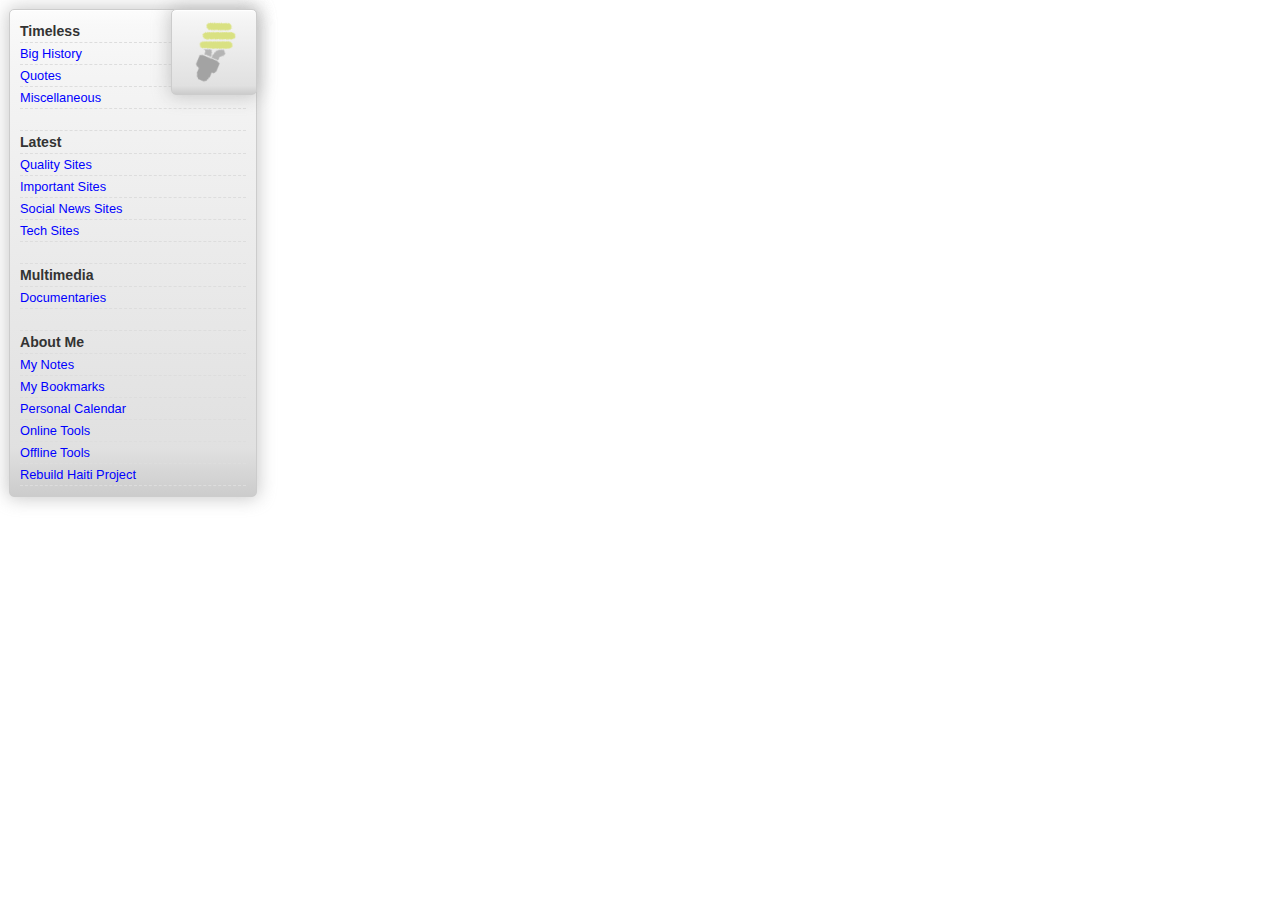
<file: index.html>
<html>
    <head>
        <title>E-light: Be E-lightened</title>
        <link rel="icon" type="image/gif" href="icon.png">
        
        <link rel="stylesheet" type="text/css" href="style.css" />
        
        <script type="text/javascript" src="https://www.google.com/jsapi"></script>
        <script type="text/javascript">
          google.load("jquery", "1.4.2");
          google.load("jqueryui", "1.7.2");
        </script>
        
        <script src="http://widgets.twimg.com/j/2/widget.js"></script>
        <script type="text/javascript" src="scripts.js"></script>
        <style>
            ul li {border: 1px dashed #dddddd;border-width: 0 0 1px 0;padding: 3px 0;}
            ul#quotes q {font-style:italic;}
        </style>
    </head>
    
    <body>
        <table border="0" cellpadding="0" cellspacing="0" width="100%">
            <tr id="header">
                <td id="logo">
                    
                </td>
            </tr>
            <tr>
                <td id="left">
                    <img src="logo.png" title="e-Light" width="64" class="box" style="float:right"/>
                    <ul class="box">
                        <li><h2>Timeless</h2></li>
                        <li><a href="http://www.youtube.com/watch?v=yqc9zX04DXs">Big History</a></li>
                        <li><a href="#quotes" toggle="quotes">Quotes</a></li>
                        <li><a href="#miscellaneous" toggle="miscellaneous">Miscellaneous</a></li>
                        <li>&nbsp;</li>
                        <li><h2>Latest</h2></li>
                        <li><a href="#quality" toggle="quality">Quality Sites</a></li>
                        <li><a href="#important" toggle="important">Important Sites</a></li>
                        <li><a href="#socialnews" toggle="socialnews">Social News Sites</a></li>
                        <li><a href="#techsites" toggle="techsites">Tech Sites</a></li>
                        <li>&nbsp;</li>
                        <li><h2>Multimedia</h2></li>
                        <li><a href="#documentary" toggle="documentary">Documentaries</a></li>
                        <li>&nbsp;</li>
                        <li><h2>About Me</h2></li>
                        <li><a href="#notes" toggle="notes">My Notes</a></li>
                        <li><a href="#bookmarks" toggle="bookmarks">My Bookmarks</a></li>
                        <li><a href="#calendar" toggle="calendar">Personal Calendar</a></li>
                        <li><a href="#onlinetools" toggle="onlinetools">Online Tools</a></li>
                        <li><a href="#offlinetools" toggle="offlinetools">Offline Tools</a></li>
                        <li><a href="http://www.rebuildhaitiproject.info">Rebuild Haiti Project</a></li>
                    </ul>
                </td>
                <td id="main">
                
                    <div id="include" class="column"></div>
                    <ul id="bookmarks" class="column">
                        <li><h2>My Bookmarks</h2></li>
                        <li>&nbsp;</li>
                        <li><a href="http://code.google.com/edu/courses.html">Google Code University</a></li>
                        <li><a href="http://code.google.com/apis/ajax/playground/">Google Code Playground</a></li>
                        <li><a href="http://www.nodebeginner.org/">Node.js beginner tutorial</a></li>
                    </ul>
                    
                    <ul id="notes" class="column">
                        <li><h2>My Notes</h2></li>
                        <li>&nbsp;</li>
                        <li><a href="#notes/template.html" toggle="include">Note Template</a></li>
                    </ul>
                    
                    <ul id="quotes" class="column">
                        <li><h2>Favorite Quotes</h2></li>
                        <li>&nbsp;</li>
                        <li><q>Align with the favorable > avoid the unfavorable > accept the unavoidable > change the unacceptable > accept the unchangeable</q> - Erik Toussaint</li>
                        <li><q>Wisdom (Map) > Mission (Compass) > Goals (Cities) > Strategies (Paths) > Tactics (Modes of Transportation) > Tasks (Move)</q> - Erik Toussaint</li>
                        <li><q>Our scientific power has outrun our spiritual power. We have guided missiles and misguided men</q> - Martin Luther King Jr.</li>
                        <li><q>Happiness is when what you think, what you say, and what you do are in harmony</q> - Mahatma Gandhi</li>
                        <li><q>In matters of style, swim with the current; In matters of principle, stand like a rock</q> - Thomas Jefferson</li>
                        <li><q>The trouble with the world is that the stupid are cocksure and the intelligent are full of doubt</q> - Bertrand Russel</li>
                        <li><q>Though no one can go back and make a brand new start, anyone can start from now and make a brand new ending</q> - Anonymous</li>
                        <li><q>Faith is taking the first step, even when you don't see the whole staircase</q> - Martin Luther King Jr.</li>
                        <li><q>Great minds discuss ideas. Average minds discuss events. Small minds discuss people</q> - Eleanor Roosevelt</li>
                        <li><q>If it is peace you want, seek to change yourself, not other people. It is easier to protect your feet with slippers than to carpet the whole of the earth</q> - Anthony De Mello</li>
                        <li><q>Luck is where preparation meets opportunity</q> - Seneca </li>
                    </ul><!-- Quotes -->
                    
                    <ul id="quality" class="column">
                        <li><h2>Quality Sites</h2></li>
                        <li>&nbsp;</li>
                        <li><a href="http://www.ted.com">TED Talks</a></li>
                        <li><a href="http://fora.tv/">FORA.tv</a></li>
                        <li><a href="http://bigthink.com/">Big Think</a></li>
                        <li><a href="http://edge.org/conversations">Edge</a></li>
                        <li><a href="http://www.gelconference.com/videos/">Gel Conference</a></li>
                        <li><a href="http://academicearth.org/">Academic Earth</a></li>
                        <li><a href="http://igniteshow.com/">Ignite</a></li>
                        <li><a href="http://videolectures.net/">Video Lectures</a></li>
                        <li><a href="http://www.dolectures.com/">Do Lectures</a></li>
                        <li><a href="https://www.youtube.com/atgoogletalks">At Google Talks</a></li>
                    </ul><!-- Quality Sites -->
                    
                    <ul id="important" class="column">
                        <li><h2>Important Sites</h2></li>
                        <li>&nbsp;</li>
                        <li><a href="http://www.khanacademy.org/#browse">Khan Academy</a></li>
                        <li><a href="http://www.bighistoryproject.com/">Big History Project</a></li>
                        <li><a href="http://public.resource.org/">Public.Resource.Org</a></li>
                    </ul><!-- Important Sites -->
                    
                    <ul id="techsites" class="column">
                        <li><h2>Technology Sites</h2></li>
                        <li>&nbsp;</li>
                        <li><a href="http://www.arstechnica.com/">Arstechnica</a></li>
                        <li><a href="http://www.boingboing.net/">Boingboing</a></li>
                        <li><a href="http://www.cio.com/">CIO magazine</a></li>
                        <li><a href="http://www.cnet.com/">CNET</a></li>
                        <li><a href="http://www.engadget.com/">Engadget</a></li>
                        <li><a href="http://www.gizmodo.com/">Gizmodo</a></li>
                        <li><a href="http://www.mashable.com/">Mashable</a></li>
                        <li><a href="http://www.pcmag.com/">PC Magazine</a></li>
                        <li><a href="http://www.pcworld.com/">PC World</a></li>
                        <li><a href="http://www.physorg.com/">Physorg</a></li>
                        <li><a href="http://www.techcrunch.com/">Techcrunch</a></li>
                        <li><a href="http://www.wired.com/">Wired</a></li>
                    </ul><!-- Tech Sites -->
                    
                    <ul id="socialnews" class="column">
                        <li><h2>Social News Sites</h2></li>
                        <li>&nbsp;</li>
                        <li><a href="http://www.reddit.com/top/">Reddit</a>
                            <ul>
                                <li><a href="http://www.reddit.com/r/politics/hot/">&nbsp;&nbsp;/politics</a></li>
                                <li><a href="http://www.reddit.com/r/funny/hot/">&nbsp;&nbsp;/funny</a></li>
                                <li><a href="http://www.reddit.com/r/videos/hot/">&nbsp;&nbsp;/videos</a></li>
                                <li><a href="http://www.reddit.com/r/todayilearned/hot/">&nbsp;&nbsp;/todayilearned</a></li>
                                <li><a href="http://www.reddit.com/r/science/hot/">&nbsp;&nbsp;/science</a></li>
                                <li><a href="http://www.reddit.com/r/technology/hot/">&nbsp;&nbsp;/technology</a></li>
                                <li><a href="http://www.reddit.com/r/pics/hot/">&nbsp;&nbsp;/pics</a></li>
                                <li><a href="http://www.reddit.com/r/gif/hot/">&nbsp;&nbsp;/gif</a></li>
                                <li><a href="http://www.reddit.com/r/haiti/hot/">&nbsp;&nbsp;/haiti</a></li>
                                <li><a href="http://www.reddit.com/r/programming/hot/">&nbsp;&nbsp;/programming</a></li>
                            </ul>
                        </li>
                        <li><a href="http://news.ycombinator.com">Hacker News</a></li>
                        <li><a href="http://www.slashdot.com">Slash Dot</a></li>
                    </ul><!-- Important Sites -->
                    
                    <ul id="onlinetools" class="column">
                        <li><h2>Online Tools</h2></li>
                        <li>&nbsp;</li>
                        <li><h2>Software</h2></li>
                        <li><a href="http://www.ubuntu.com/">Ubuntu</a> - Linux Operating System</li>
                        <li><a href="http://www.google.com/chrome">Chrome</a> - Web Browser</li>
                        <li>&nbsp;</li>
                        <li><h2>Development Tools</h2></li>
                        <li><a href="https://github.com/">Github</a> - Web Based Software Development Hosting Service</li>
                        <li><a href="http://cloud9ide.com/">Cloud 9 IDE</a> - Web Based Integrated Development Environment</li>
                        <li>&nbsp;</li>
                        <li><h2>Development Languages</h2></li>
                        <li><a href="http://en.wikipedia.org/wiki/Html">HTML</a> - Web Page Markup Language</li>
                        <li><a href="http://en.wikipedia.org/wiki/Cascading_Style_Sheets">CSS</a> - Cascading Style Sheet</li>
                        <li><a href="http://en.wikipedia.org/wiki/JavaScript">Javascript</a> - Scripting Language</li>
                        <li><a href="http://jquery.com/">jQuery</a> - Javascript Library</li>
                        <li>&nbsp;</li>
                        <li><h2>Other Tools</h2></li>
                        <li><a href="https://join.me/">Join.me</a> - Web Based Remote Desktop Sharing</li>
                        <li><a href="https://mail.google.com/mail/">GMail</a> - Web Based Email Client</li>
                        <li><a href="https://docs.google.com/">Google Docs</a> - Web Based Office Suite</li>
                        <li><a href="https://www.mint.com/">Mint.com</a> - Online Personal Finance Software</li>
                        <li><a href="http://www.pandora.com/">Pandora</a> - Internet Radio</li>
                        <li><a href="http://grooveshark.com/">Grooveshark</a> - Online Music Service</li>
                        <li><a href="http://netflix.com/">Netflix</a> - Online Movie Service</li>
                    </ul><!-- Online Tools -->
                    
                    <ul id="offlinetools" class="column">
                        <li><h2>Offline Tools</h2></li>
                        <li>&nbsp;</li>
                        <li>Comfortable Bed - 1/3 of your life spent in one</li>
                        <li><a href="http://www.amazon.com/gp/product/B000JFNPJE/ref=ox_sc_act_title_1?ie=UTF8&m=ATVPDKIKX0DER">Shower Head Valve</a> - Save money, no effort</li>
                        <li>Comfortable Shoes - 2/3 of your life spent in one</li>
                        <li>Smart Phone + Google Maps + Online Radio + Jokes - Commute laughing without being lost</li>
                        <li>Quality work environment - 1/3 of your life spent in one</li>
                        <li>Universal Programmable Remote - 1 button powers TV, Cable and sets up channel and input</li>
                    </ul><!-- Offline Tools -->
                    
                    <ul id="documentary" class="column">
                        <li><h2><a href="http://topdocumentaryfilms.com/watch-online/">Documentaries</a></h2></li>
                        <li>&nbsp;</li>
                        <li><a href="http://www.youtube.com/watch?v=yqc9zX04DXs">Big History</a></li>
                        <li>Science
                            <ul>
                                <li>The Story of Science: Power, Proof, Passion - Michael Mosley
                                    <ul>
                                        <li>What is out there?
                                            <ul>
                                                <li><a href="http://www.youtube.com/watch?v=o8_ik7lDWRo">Part 1/6</a></li>
                                                <li><a href="http://www.youtube.com/watch?v=bzA1yg6APmk">Part 2/6</a></li>
                                                <li><a href="http://www.youtube.com/watch?v=5Xz8_Ek7ml8">Part 3/6</a></li>
                                                <li><a href="http://www.youtube.com/watch?v=_1soLSlNtqg">Part 4/6</a></li>
                                                <li><a href="http://www.youtube.com/watch?v=N-wuUXpBDD0">Part 5/6</a></li>
                                                <li><a href="http://www.youtube.com/watch?v=dj1HXcO-xyI">Part 6/6</a></li>
                                            </ul>
                                        </li>
                                        <li>What is the world made of?
                                            <ul>
                                                <li><a href="http://www.youtube.com/watch?v=qOA067ZZpkk">Part 1/6</a></li>
                                                <li><a href="http://www.youtube.com/watch?v=_F2YAtpTw-o">Part 2/6</a></li>
                                                <li><a href="http://www.youtube.com/watch?v=WvvV4PLjbdo">Part 3/6</a></li>
                                                <li><a href="http://www.youtube.com/watch?v=RVOcHRWXst0">Part 4/6</a></li>
                                                <li><a href="http://www.youtube.com/watch?v=ZhOyCOSfUt0">Part 5/6</a></li>
                                                <li><a href="http://www.youtube.com/watch?v=_JrpaBDDKLw">Part 6/6</a></li>
                                            </ul>
                                        </li>
                                        <li>How did we get here?
                                            <ul>
                                                <li><a href="http://www.youtube.com/watch?v=UBSfBA4OSYM">Part 1/6</a></li>
                                                <li><a href="http://www.youtube.com/watch?v=JTtX2b_qI5k">Part 2/6</a></li>
                                                <li>Part 3/6</li>
                                                <li><a href="http://www.youtube.com/watch?v=truXJHSNIpY">Part 4/6</a></li>
                                                <li>Part 5/6</li>
                                                <li>Part 6/6</li>
                                            </ul>
                                        </li>
                                        <li>Can we have unlimited power?
                                            <ul>
                                                <li><a href="http://www.youtube.com/watch?v=5k8gW1tBjOg">Part 1/6</a></li>
                                                <li><a href="http://www.youtube.com/watch?v=4tQR14CfoNY">Part 2/6</a></li>
                                                <li><a href="http://www.youtube.com/watch?v=AVgMAwiG34E">Part 3/6</a></li>
                                                <li>Part 4/6</li>
                                                <li><a href="http://www.youtube.com/watch?v=ss1adMq67Ko">Part 5/6</a></li>
                                                <li><a href="http://www.youtube.com/watch?v=WZ26S7C-WCw">Part 6/6</a></li>
                                            </ul>
                                        </li>
                                        <li>What is the secret of life?
                                            <ul>
                                                <li>Part 1/6</li>
                                                <li>Part 2/6</li>
                                                <li>Part 3/6</li>
                                                <li><a href="http://www.youtube.com/watch?v=-ETyZ9_5VC8">Part 4/6</a></li>
                                                <li><a href="http://www.youtube.com/watch?v=nhNzlhL9xj4">Part 5/6</a></li>
                                                <li><a href="http://www.youtube.com/watch?v=7ZaTwTJ1MH0">Part 6/6</a></li>
                                            </ul>
                                        </li>
                                        <li>Who are we?
                                            <ul>
                                                <li><a href="http://www.youtube.com/watch?v=SBUzj-mguVE">Part 1/6</a></li>
                                                <li><a href="http://www.youtube.com/watch?v=WPnWmf3X3js">Part 2/6</a></li>
                                                <li><a href="http://www.youtube.com/watch?v=tqtuak7_j90">Part 3/6</a></li>
                                                <li><a href="http://www.youtube.com/watch?v=feMHWPvXEVk">Part 4/6</a></li>
                                                <li><a href="http://www.youtube.com/watch?v=WMXyRCj9Pcc">Part 5/6</a></li>
                                                <li><a href="http://www.youtube.com/watch?v=dnO47VZWLLE">Part 6/6</a></li>
                                            </ul>
                                        </li>
                                    </ul>
                                </li>   
                            </ul>
                        </li>
                        <li>Pre Big Bang?
                            <ul>
                                <li><a href="http://www.youtube.com/watch?v=D3ZYewVlmS8&feature=player_embedded">What happened before the beginning</a></li>
                            </ul>
                        </li>
                        <li>Big Bang
                            <ul>
                                <li><a href="http://www.youtube.com/watch?v=HpFbUI7T6Yk&feature=player_embedded">The Baby Universe - The Cassiopeia Project</a></li>
                                <li><a href="http://www.youtube.com/watch?v=XrHMH94Mrk0">The Present Universe - The Cassiopeia Project</a></li>
                                <li>Cosmos Series - Carl Sagan
                                    <ul>
                                        <li><a href="http://www.youtube.com/watch?v=5lHlCa1M3c0">The Shores of the Cosmic Ocean</a></li>
                                        <li><a href="http://www.youtube.com/watch?v=Z84flQ1B7to">One Voice in the Cosmic Fugue</a></li>
                                        <li><a href="http://www.youtube.com/watch?v=JQ9mzxGf_dk">The Harmony of the Worlds</a></li>
                                        <li><a href="http://www.youtube.com/watch?v=8yT-h7RhRa0">Heaven and Hell</a></li>
                                        <li><a href="http://www.youtube.com/watch?v=bqFe-YksnuU">Blues for a Red Planet</a></li>
                                        <li><a href="http://www.youtube.com/watch?v=EbljFJERflA">Travellers' Tales</a></li>
                                        <li><a href="http://www.youtube.com/watch?v=_E2jjTgAz5k">The Backbone of Night</a></li>
                                        <li><a href="http://www.youtube.com/watch?v=p4HGaTovMMc">Travels in Time and Space</a></li>
                                        <li><a href="http://www.youtube.com/watch?v=pcQIyRpxils">The Lives of the Stars</a></li>
                                        <li><a href="http://www.youtube.com/watch?v=A37xDlhQCbw">The Edge of Forever</a></li>
                                        <li><a href="http://www.youtube.com/watch?v=PAfbz6AvdK4">The Persistence of Memory</a></li>
                                        <li><a href="http://www.youtube.com/watch?v=Rk-rxFTATUo">Encyclopedia Galactica</a></li>
                                        <li><a href="http://www.youtube.com/watch?v=5XA1atQAGJE">Who Speaks for Earth</a></li>
                                    </ul>
                                </li>
                            </ul>
                        </li>
                        <li>Origin & Evolution of Life
                            <ul>
                                <li><a href="http://www.youtube.com/watch?v=XrHMH94Mrk0">Origin and Evolution of Life - The Cassiopeia Project</a></li>
                                <li>DNA - PBS
                                    <ul>
                                        <li><a href="http://www.youtube.com/watch?v=gj9DS4EKvRY&list=PL98D709FD6F528816">The Secret of Life</a></li>
                                        <li><a href="http://www.youtube.com/watch?v=nS1eyfR3Dgc&feature=BFa&list=PL98D709FD6F528816&index=2">Playing God</a></li>
                                        <li><a href="http://www.youtube.com/watch?v=bt_ZsE_LCvU&feature=BFa&list=PL98D709FD6F528816&index=3">The Human Race</a></li>
                                        <li><a href="http://www.youtube.com/watch?v=DlcgR-xGlt0&feature=BFa&list=PL98D709FD6F528816&index=4">Curing Cancer</a></li>
                                        <li><a href="http://www.youtube.com/watch?v=AtsmiP5Tfk4&feature=BFa&list=PL98D709FD6F528816&index=5">Pandora's Box</a></li>
                                    </ul>
                                </li>
                                <li>The Genius of Charles Darwin - Richard Dawkins
                                    <ul>
                                        <li><a href="http://www.youtube.com/watch?v=ptV9sNezEvk&feature=player_embedded">Life, Darwin and Everything</a></li>
                                        <li><a href="http://www.youtube.com/watch?v=shkWhBVfe3o&feature=player_embedded">The Fifth Ape</a></li>
                                        <li><a href="http://www.youtube.com/watch?v=cARUZyBJtdY&feature=player_embedded">God Strikes Back</a></li>
                                    </ul>
                                </li>
                            </ul>
                        </li>
                        <li>Humans
                            <ul>
                                <li><a href="http://www.khanacademy.org/video/human-evolution-overview?playlist=Cosmology%20and%20Astronomy">Human Evolution Overview - Khan Academy</a></li>
                                <li><a href="http://www.youtube.com/watch?v=s-nLJI2BZIM">The First Humans - The Cassiopeia Project</a></li>
                                <li><a href="http://www.youtube.com/watch?v=_KjJ234XPC4">Evolution of Modern Humans - The Cassiopeia Project</a></li>
                                <li>The Secret Life of your Body Clock - Horizon
                                    <ul>
                                        <li><a href="http://www.youtube.com/watch?v=H7-JwRS7Rd8&feature=player_embedded">Part 1/4</a></li>
                                        <li><a href="http://www.youtube.com/watch?v=HEG750caeEU&feature=player_embedded">Part 2/4</a></li>
                                        <li><a href="http://www.youtube.com/watch?v=GLKZCtoh2EA&feature=player_embedded">Part 3/4</a></li>
                                        <li><a href="http://www.youtube.com/watch?v=5G5ihC5SFq4&feature=player_embedded">Part 4/4</a></li>
                                    </ul>
                                </li>
                            </ul>
                        </li>
                        <li>Migration
                            <ul>
                                <li><a href="http://www.youtube.com/watch?v=T87GgyCqB4o">Journey Of Man: A Genetic Odyssey - PBS</a></li>
                            </ul>
                        </li>
                        <li>History</li>
                        <li>Technology</li>
                        <li>Future?
                            <ul>
                                <li>The Most Important Video You'll Ever See - Dr. Albert A. Bartlett
                                    <ul>
                                        <li><a href="http://www.youtube.com/watch?v=F-QA2rkpBSY">Part 1/8</a></li>
                                        <li><a href="http://www.youtube.com/watch?v=Pb3JI8F9LQQ">Part 2/8</a></li>
                                        <li><a href="http://www.youtube.com/watch?v=CFyOw9IgtjY">Part 3/8</a></li>
                                        <li><a href="http://www.youtube.com/watch?v=yQd-VGYX3-E">Part 4/8</a></li>
                                        <li><a href="http://www.youtube.com/watch?v=qHuwgxrTKPo">Part 5/8</a></li>
                                        <li><a href="http://www.youtube.com/watch?v=-3y7UlHdhAU">Part 6/8</a></li>
                                        <li><a href="http://www.youtube.com/watch?v=RyseLQVpJEI">Part 7/8</a></li>
                                        <li><a href="http://www.youtube.com/watch?v=VoiiVnQadwE">Part 8/8</a></li>
                                    </ul>
                                </li>
                                <li><a href="http://video.google.com/videoplay?docid=8847562857479496579&hl=en#">An Inconvenient Truth - Al Gore</a></li>
                            </ul>
                        </li>
                        <li>Other
                            <ul>
                                <li>Connections - James Burke
                                    <ul>
                                        <li><a href="http://www.youtube.com/view_play_list?p=79184D14F872B80D">The Trigger Effect</a>
                                            <ul>
                                                <li><a href="http://www.youtube.com/watch?v=OcSxL8GUn-g&p=79184D14F872B80D">Part 1/5</a></li>
                                                <li><a href="http://www.youtube.com/watch?v=xVn1EH-1Avg&p=79184D14F872B80D">Part 2/5</a></li>
                                                <li><a href="http://www.youtube.com/watch?v=x6H-w9Rm46o&p=79184D14F872B80D">Part 3/5</a></li>
                                                <li><a href="http://www.youtube.com/watch?v=S0Q5AUJT_zk&p=79184D14F872B80D">Part 4/5</a></li>
                                                <li><a href="http://www.youtube.com/watch?v=hHxd8pySXgM&p=79184D14F872B80D">Part 5/5</a></li>
                                            </ul>
                                        </li>
                                        <li><a href="http://www.youtube.com/view_play_list?p=D8B65A38DC22D432">Death in the Morning</a>
                                            <ul>
                                                <li><a href="http://www.youtube.com/watch?v=1hukkfbevWM&p=D8B65A38DC22D432">Part 1/5</a></li>
                                                <li><a href="http://www.youtube.com/watch?v=z6Kh315YMo8&p=D8B65A38DC22D432">Part 2/5</a></li>
                                                <li><a href="http://www.youtube.com/watch?v=wEqOnEOUlqs&p=D8B65A38DC22D432">Part 3/5</a></li>
                                                <li><a href="http://www.youtube.com/watch?v=qHdXyDNieJ4&p=D8B65A38DC22D432">Part 4/5</a></li>
                                                <li><a href="http://www.youtube.com/watch?v=oQ5xYJU4k1g&p=D8B65A38DC22D432">Part 5/5</a></li>
                                            </ul>
                                        </li>
                                        <li><a href="http://www.youtube.com/view_play_list?p=A510D7DE860B2944">Distant Voices</a>
                                            <ul>
                                                <li><a href="http://www.youtube.com/watch?v=1NDvpZErg-Q&p=A510D7DE860B2944">Part 1/5</a></li>
                                                <li><a href="http://www.youtube.com/watch?v=TqnOo-KIh5Q&p=A510D7DE860B2944">Part 2/5</a></li>
                                                <li><a href="http://www.youtube.com/watch?v=Ztr7TOWKzXs&p=A510D7DE860B2944">Part 3/5</a></li>
                                                <li><a href="http://www.youtube.com/watch?v=mO2hpHn891U&p=A510D7DE860B2944">Part 4/5</a></li>
                                                <li><a href="http://www.youtube.com/watch?v=cZvb5i6lBmo&p=A510D7DE860B2944">Part 5/5</a></li>
                                            </ul>
                                        </li>
                                        <li><a href="http://www.youtube.com/view_play_list?p=0C43386079D8B683">Faith in Numbers</a>
                                            <ul>
                                                <li><a href="http://www.youtube.com/watch?v=ORY-mXXgJg4&p=0C43386079D8B683">Part 1/5</a></li>
                                                <li><a href="http://www.youtube.com/watch?v=_LAZ0Kgrl_Q&p=0C43386079D8B683">Part 2/5</a></li>
                                                <li><a href="http://www.youtube.com/watch?v=XAo4nwfLlxw&p=0C43386079D8B683">Part 3/5</a></li>
                                                <li><a href="http://www.youtube.com/watch?v=sunv0Q38wS8&p=0C43386079D8B683">Part 4/5</a></li>
                                                <li><a href="http://www.youtube.com/watch?v=ZeivC9n6ewc&p=0C43386079D8B683">Part 5/5</a></li>
                                            </ul>
                                        </li>
                                        <li><a href="http://www.youtube.com/view_play_list?p=777ACC303F62C744">Wheel of Fortune</a>
                                            <ul>
                                                <li><a href="http://www.youtube.com/watch?v=zW_v-_uC6Ow&p=777ACC303F62C744">Part 1/5</a></li>
                                                <li><a href="http://www.youtube.com/watch?v=xledlTXi1IM&p=777ACC303F62C744">Part 2/5</a></li>
                                                <li><a href="http://www.youtube.com/watch?v=JIKj9-hle6s&p=777ACC303F62C744">Part 3/5</a></li>
                                                <li><a href="http://www.youtube.com/watch?v=2UGWnjtw5q8&p=777ACC303F62C744">Part 4/5</a></li>
                                                <li><a href="http://www.youtube.com/watch?v=ubY5HrChTFI&p=777ACC303F62C744">Part 5/5</a></li>
                                            </ul>
                                        </li>
                                        <li><a href="http://www.youtube.com/view_play_list?p=35451D08833B5A3D">Thunder in the Skies</a>
                                            <ul>
                                                <li><a href="http://www.youtube.com/watch?v=aVfndEgqM9c&p=35451D08833B5A3D">Part 1/5</a></li>
                                                <li><a href="http://www.youtube.com/watch?v=GerLI8ld8EU&p=35451D08833B5A3D">Part 2/5</a></li>
                                                <li><a href="http://www.youtube.com/watch?v=aXAMOpXXPl4&p=35451D08833B5A3D">Part 3/5</a></li>
                                                <li><a href="http://www.youtube.com/watch?v=srooanb0z3c&p=35451D08833B5A3D">Part 4/5</a></li>
                                                <li><a href="http://www.youtube.com/watch?v=c5IyF7aO2dU&p=35451D08833B5A3D">Part 5/5</a></li>
                                            </ul>
                                        </li>
                                        <li><a href="http://www.youtube.com/view_play_list?p=06C1E02505897BA3">The Long Chain</a>
                                            <ul>
                                                <li><a href="http://www.youtube.com/watch?v=Ib4io-gaRso&p=06C1E02505897BA3">Part 1/5</a></li>
                                                <li><a href="http://www.youtube.com/watch?v=c2BsMOFHtGg&p=06C1E02505897BA3">Part 2/5</a></li>
                                                <li><a href="http://www.youtube.com/watch?v=ZbzgzX0-uso&p=06C1E02505897BA3">Part 3/5</a></li>
                                                <li><a href="http://www.youtube.com/watch?v=DdNzCwWhNa4&p=06C1E02505897BA3">Part 4/5</a></li>
                                                <li><a href="http://www.youtube.com/watch?v=3bgwBkdUzrE&p=06C1E02505897BA3">Part 5/5</a></li>
                                            </ul>
                                        </li>
                                        <li><a href="http://www.youtube.com/view_play_list?p=3D0EBFF8602E157D">Eat, Drink Be Merry</a>
                                            <ul>
                                                <li><a href="http://www.youtube.com/watch?v=y-bz7nYGxgo&p=3D0EBFF8602E157D">Part 1/5</a></li>
                                                <li><a href="http://www.youtube.com/watch?v=xa588EDwwiE&p=3D0EBFF8602E157D">Part 2/5</a></li>
                                                <li><a href="http://www.youtube.com/watch?v=oiaQdoC92Ls&p=3D0EBFF8602E157D">Part 3/5</a></li>
                                                <li><a href="http://www.youtube.com/watch?v=qRr2FltLwYI&p=3D0EBFF8602E157D">Part 4/5</a></li>
                                                <li><a href="http://www.youtube.com/watch?v=zxkaD02iO1g&p=3D0EBFF8602E157D">Part 5/5</a></li>
                                            </ul>
                                        </li>
                                        <li><a href="http://www.youtube.com/view_play_list?p=872DAB46EF7ED389">Countdown</a>
                                            <ul>
                                                <li><a href="http://www.youtube.com/watch?v=hP6EjmUgt7Y&p=872DAB46EF7ED389">Part 1/5</a></li>
                                                <li><a href="http://www.youtube.com/watch?v=jegFEixfe50&p=872DAB46EF7ED389">Part 2/5</a></li>
                                                <li><a href="http://www.youtube.com/watch?v=qNvDyVRXS1Y&p=872DAB46EF7ED389">Part 3/5</a></li>
                                                <li><a href="http://www.youtube.com/watch?v=40r2Awl_NmU&p=872DAB46EF7ED389">Part 4/5</a></li>
                                                <li><a href="http://www.youtube.com/watch?v=LANnnwG4Y2Q&p=872DAB46EF7ED389">Part 5/5</a></li>
                                            </ul>
                                        </li>
                                        <li><a href="http://www.youtube.com/view_play_list?p=F6A3B566EDDF57F7">Yesterday, Tomorrow and You</a>
                                            <ul>
                                                <li><a href="http://www.youtube.com/watch?v=a7DYYg4SL-g&p=F6A3B566EDDF57F7">Part 1/5</a></li>
                                                <li><a href="http://www.youtube.com/watch?v=GjaenFkJcMY&p=F6A3B566EDDF57F7">Part 2/5</a></li>
                                                <li><a href="http://www.youtube.com/watch?v=djQ7OTrm5ug&p=F6A3B566EDDF57F7">Part 3/5</a></li>
                                                <li><a href="http://www.youtube.com/watch?v=DzacLqE35dg&p=F6A3B566EDDF57F7">Part 4/5</a></li>
                                                <li><a href="http://www.youtube.com/watch?v=QNGOt1x5G5w&p=F6A3B566EDDF57F7">Part 5/5</a></li>
                                            </ul>
                                        </li>
                                    </ul>
                                </li>
                            </ul>
                        </li>
                        <li>Philosophy
                            <ul>
                                <li><a href="http://www.pbs.org/thebuddha/">The Buddha - PBS</a></li>
                            </ul>
                        </li>
                    </ul><!-- Documentary -->
                    
                    <ul id="miscellaneous" class="column">
                        <li><h2>Miscellaneous</h2></li>
                        <li>&nbsp;</li>
                        <li><a href="#scientists" toggle="scientists">Great Scientists</a>
                            <ul>
                                <li><a href="http://en.wikipedia.org/wiki/Isaac_Newton">Sir Issac Newton</a></li>
                                <li><a href="http://en.wikipedia.org/wiki/Louis_Pasteur">Louis Pasteur</a></li>
                                <li><a href="http://en.wikipedia.org/wiki/Albert_Einstein">Albert Einstein</a></li>
                                <li><a href="http://en.wikipedia.org/wiki/Galileo_Galilei">Galileo</a></li>
                                <li><a href="http://en.wikipedia.org/wiki/Nikola_Tesla">Nikola Tesla</a></li>
                                <li><a href="http://en.wikipedia.org/wiki/Marie_curie">Marie Curie</a></li>
                                <li><a href="http://en.wikipedia.org/wiki/Aristotle">Aristotle</a></li>
                                <li><a href="http://en.wikipedia.org/wiki/Charles_darwin">Charles Darwin</a></li>
                                <li><a href="http://en.wikipedia.org/wiki/Hermann_Emil_Fischer">Emil Fisher</a></li>
                                <li><a href="http://en.wikipedia.org/wiki/Paul_dirac">Paul Dirac</a></li>
                                <li><a href="http://en.wikipedia.org/wiki/Francis_bacon">Francis Bacon</a></li>
                                <li><a href="http://en.wikipedia.org/wiki/Stephen_hawking">Stephen Hawking</a></li>
                                <li><a href="http://en.wikipedia.org/wiki/Leonardo_da_Vinci">Leonardo Da Vinci</a></li>
                                <li><a href="http://en.wikipedia.org/wiki/James_D._Watson">James Watson</a></li>
                                <li><a href="http://en.wikipedia.org/wiki/Michael_Faraday">Michael Faraday</a></li>
                                <li><a href="http://en.wikipedia.org/wiki/Otto_Hahn">Otto Hahn</a></li>
                                <li><a href="http://en.wikipedia.org/wiki/Copernicus">Copernicus</a></li>
                                <li><a href="http://en.wikipedia.org/wiki/Gregor_mendel">Gregor Mendel</a></li>
                                <li><a href="http://en.wikipedia.org/wiki/Mendeleev">Mendeleev</a></li>
                                <li><a href="http://en.wikipedia.org/wiki/Jagadish_Chandra_Bose">Sir Jagadish Chandra Bose</a></li>
                                <li><a href="http://en.wikipedia.org/wiki/Alexander_Fleming">Alexander Fleming</a></li>
                                <li><a href="http://en.wikipedia.org/wiki/Johannes_kepler">Johannes Kepler</a></li>
                                <li><a href="http://en.wikipedia.org/wiki/James_Clerk_Maxwell">James Clerk Maxwell</a></li>
                            </ul>
                        </li>
                        <li><a href="http://scienceblogs.com/startswithabang/2011/04/the_history_of_pretty_much_eve.php">History of Everything</a></li>
                        <li><a href="http://en.wikipedia.org/wiki/History_of_science">History of Science</a></li>
                        <li><a href="http://en.wikipedia.org/wiki/Timeline_of_scientific_discoveries">Scientific Discoveries</a></li>
                    </ul><!-- Miscellaneous -->
                    
                    
                    <ul id="calendar" class="column">
                        <li>
                            <iframe src="https://www.google.com/calendar/b/0/embed?mode=WEEK&amp;height=600&amp;wkst=1&amp;bgcolor=%23FFFFFF&amp;src=entouss%40gmail.com&amp;color=%232952A3&amp;ctz=America%2FNew_York" style=" border-width:0 " width="800" height="600" frameborder="0" scrolling="no"></iframe>
                        </li>
                    </ul><!-- Calendar -->
                    
                    <ul id="resume" class="column">
                        <li><h2>Resume</h2></li>
                        <li>&nbsp;</li>
                        <li>Highschool
                            <ul>
                                <li>2001 French Baccalaureate | Economics & Sociology  | "Mention Bien"</li>
                                <li><a href="portfolio/et%20hs%20diploma.jpg">Highschool Diploma</a> 08.2001</li>
                            </ul>
                        </li>
                        <li>College
                            <ul>
                                <li>2005 Stony Brook University | Information Systems Major, Business Administration Minor | 3.55 GPA - Cum Laude</li>
                                <li><a href="portfolio/et%20sa%20001.jpg">Student Ambassador</a> 05.2004</li>
                                <li><a href="portfolio/et%20sa%20000.jpg">Student Ambassador</a> 05.2005</li>
                                <li><a href="portfolio/et%20ct.pdf">Transcript</a></li>
                                <li><a href="portfolio/et%20cd.jpg">College diploma</a> 05.2005</li>
                            </ul>
                        </li>
                        <li>Society Memberships
                            <ul>
                                <li><a href="portfolio/et%20nscs%20003.jpg">National Society of Collegiate Scholars</a> 04.2002</li>
                                <li><a href="portfolio/et%20gk%20001.jpg">Golden Key</a> 2003</li>
                                <li><a href="portfolio/et%20upe%20000.jpg">Upsilon Pi Epsilon</a> 05.2005</li>
                            </ul>
                        </li>
                        <li>Professional Career
                            <ul>
                                <li><a href="portfolio/et%20pro%20college%20ref.jpg">Reference letter</a> 02.2003</li>
                                <li><a href="portfolio/et%20pro%20capp.jpg">Internship</a> 06.2004 - 06.2005</li>
                                <li><a href="portfolio/et%20pro%20capp%20evaluation.jpg">Internship evaluation</a> 06.2005</li>
                                <li><a href="portfolio/et%20pro%20scjp%20cert.jpg">Java 5 certification</a> 08.2008</li>
                            </ul>
                        </li>
                        <li>Skills
                            <ul>
                                <li>Programming Languages
                                    <ul>
                                        <li><strong>XHTML</strong></li>
                                        <li><strong>CSS</strong></li>
                                        <li><strong>Javascript</strong></li>
                                        <li><strong>Java</strong></li>
                                        <li><strong>JSP</strong></li>
                                        <li><strong>XML</strong></li>
                                        <li><strong>SQL</strong></li>
                                        <li>XSLT</li>
                                        <li>JSTL</li>
                                        <li>C#</li>
                                        <li>ASP.NET</li>
                                    </ul>
                                </li>
                                <li>Frameworks / Libraries
                                    <ul>
                                        <li><strong>Jquery library</strong></li>
                                        <li><strong>Ajax</strong></li>
                                        <li><strong>MVC</strong></li>
                                        <li>Hibernate framework</li>
                                        <li>Webwork framework</li>
                                    </ul>
                                </li>
                                <li>Operating Systems
                                    <ul>
                                        <li><strong>Debian Linux</strong></li>
                                        <li><strong>Ubuntu Linux</strong></li>
                                        <li><strong>Windows XP</strong></li>
                                        <li>Windows 7</li>
                                        <li>Suse Linux</li>
                                        <li>Mac</li>
                                    </ul>
                                </li>
                                <li>IDE
                                    <ul>
                                        <li><strong>Notepad</strong></li>
                                        <li><strong>Vi</strong></li>
                                        <li><strong>Eclipse IDE</strong></li>
                                        <li><strong>Cloud 9 IDE</strong></li>
                                        <li>Visual Studios IDE</li>
                                    </ul>
                                </li>
                                <li>Version Control
                                    <ul>
                                        <li><strong>SVN</strong></li>
                                        <li>Git</li>
                                        <li>CVS</li>
                                    </ul>
                                </li>
                                <li>Database
                                    <ul>
                                        <li><strong>Oracle</strong></li>
                                        <li>MS SQL Server</li>
                                        <li>MySQL</li>
                                    </ul>
                                </li>
                                <li>Web Services
                                    <ul>
                                        <li>Metro WSDL</li>
                                        <li>EntireX WEB</li>
                                        <li>EntireX RPC</li>
                                        <li>EntireX Jaxb</li>
                                        <li>EntireX Java wrapper</li>
                                    </ul>
                                </li>
                                <li>Software
                                    <ul>
                                        <li><strong>FTP</strong></li>
                                        <li><strong>SSH</strong></li>
                                        <li><strong>MS Excel</strong></li>
                                        <li><strong>MS Word</strong></li>
                                        <li>MS Project</li>
                                        <li>MS Powerpoint</li>
                                        <li>MS Visio</li>
                                        <li>Adobe Photoshop</li>
                                        <li>Adobe Flash</li>
                                        <li>Adobe Dreamweaver</li>
                                    </ul>
                                </li>
                                <li>Languages
                                    <ul>
                                        <li><strong>English</strong></li>
                                        <li><strong>French</strong></li>
                                        <li><strong>Creole</strong></li>
                                        <li>Spanish</li>
                                    </ul>
                                </li>
                            </ul>
                        </li>
                    </ul><!-- Resume -->
                    
                    <ul id="pos" class="column">
                        <li><h2>Point of Sale</h2></li>
                        <li>&nbsp;</li>
                        <li><a href="http://www.pointofsale.com/">Point of Sale News</a></li>
                        <li><a href="http://www.pointofsale.com/POS-VAR/find-a-pos-reseller.html">POS Resellers</a></li>
                        <li><a href="http://www.quora.com/Square-product/Who-are-some-competitors-to-Square">Competitors of Square</a></li>
                        <li><a href="http://news.google.com/news/search?aq=f&pz=1&cf=all&ned=us&hl=en&q=%22point+of+sale%22&btnmeta_news_search=Search+News">Latest News</a></li>
                        <li><a href="http://www.google.com/#q=%22point+of+sale%22&hl=en&authuser=0&prmd=ivns&source=lnt&tbs=ww:1&sa=X&ei=-uUJTpaHM8nL0QH_wKiPAQ&ved=0CFMQpwUoAg&tbo=1&bav=on.2,or.r_gc.r_pw.&fp=308ae7d711fe21ac&biw=1280&bih=886">Wonder Wheel</a></li>
                        <li><a href="http://www.google.com/search?q=%22point+of+sale%22&hl=en&tbo=1&authuser=0&biw=1280&bih=886&tbs=tl:1&prmd=ivns&source=lnt&sa=X&ei=AOYJTs69J8fZ0QGesbF8&ved=0CCgQpwUoBA#q=%22point+of+sale%22&hl=en&sa=X&tbo=1&authuser=0&tbs=tl:1,tll:2000,tlh:2015&prmd=ivns&ei=3-cJTsmNM4T30gGehZhj&ved=0CDUQyQEoCA&bav=on.2,or.r_gc.r_pw.&fp=2bbce410d9d149eb&biw=1280&bih=886">2000-2015 Timeline</a></li>
                        <li><a href="http://www.google.com/search?q=%22point+of+sale%22&hl=en&tbo=1&authuser=0&biw=1280&bih=886&tbs=tl:1&prmd=ivns&source=lnt&sa=X&ei=AOYJTs69J8fZ0QGesbF8&ved=0CCgQpwUoBA#q=%22point+of+sale%22&hl=en&sa=X&tbo=1&authuser=0&tbs=tl:1,tll:2010,tlh:2011&prmd=ivns&ei=P-kJTuDxOOrn0QHe9K2BAQ&ved=0CD0QyQEoBg&bav=on.2,or.r_gc.r_pw.&fp=2bbce410d9d149eb&biw=1280&bih=886">2010-2011 Timeline</a></li>
                        <li><a href="http://www.google.com/search?q=%22point+of+sale%22&hl=en&tbo=1&authuser=0&biw=1280&bih=886&tbs=tl:1&prmd=ivns&source=lnt&sa=X&ei=AOYJTs69J8fZ0QGesbF8&ved=0CCgQpwUoBA#q=%22point+of+sale%22&hl=en&sa=X&tbo=1&authuser=0&tbs=tl:1,tll:2011/06,tlh:2011/06&prmd=ivns&ei=e-kJTq2uOO-P0QHexOx0&ved=0CD0QyQEoBg&bav=on.2,or.r_gc.r_pw.&fp=2bbce410d9d149eb&biw=1280&bih=886">June 2011 Timeline</a></li>
                        <li><a href="http://www.google.com/search?q=%22point+of+sale%22&hl=en&tbo=1&authuser=0&biw=1280&bih=886&tbs=tl:1&prmd=ivns&source=lnt&sa=X&ei=AOYJTs69J8fZ0QGesbF8&ved=0CCgQpwUoBA#q=%22point+of+sale%22&hl=en&tbo=1&authuser=0&tbs=clue:1&prmd=ivns&source=lnt&sa=X&ei=-ucJTt35KITm0QGjivmmAQ&ved=0CBQQpwUoAw&bav=on.2,or.r_gc.r_pw.&fp=2bbce410d9d149eb&biw=1280&bih=886">Related Searches</a></li>
                        <li><a href="http://www.wdyl.com/#%22point of sale%22">All about "Point of Sale"</a></li>
                        <li><a href="http://www.google.com/search?q=salesvu&hl=en&ned=us&tab=nw#q=salesvu&hl=en&tbo=1&output=search&source=lnt&tbs=rltm:1&sa=X&ei=p-sJTtWYFYW20AG0x6GMAQ&ved=0CAQQpwUoAQ&bav=on.2,or.r_gc.r_pw.&fp=bafc8c70d99f1cd0&biw=1280&bih=886">Latest about Salesvu</a></li>
                        <li><a href="http://communication.howstuffworks.com/convergence/point-of-sale-mobile.htm">How mobile POS works</a></li>
                        <li>&nbsp;</li>
                        <li><h2>Point of Sale in Popular Tech Sites</h2></li>
                        <li>&nbsp;</li>
                        <li><a href="http://arstechnica.com/search/#%22point+of+sale%22">Ars Technica</a></li>
                        <li><a href="http://www.google.com/cse?cx=partner-pub-2170174688585464%3Ad58nno-rqp8&ie=ISO-8859-1&q=%22point+of+sale%22&sa.x=0&sa.y=0&sa=SEARCH&siteurl=http%3A%2F%2Fwww.boingboing.net%2F&siteurl=boingboing.net%2F">Boingboing</a></li>
                        <li><a href="http://www.cio.com/search?cx=005964914320811651291%3Axkqet_zlicy&q=%22point+of+sale%22&sa.x=0&sa.y=0&cof=FORID%3A09&siteurl=www.cio.com%2F">CIO magazine</a></li>
                        <li><a href="http://www.cnet.com/1770-5_1-0.html?query=%22point+of+sale%22&tag=srch">CNET</a></li>
                        <li><a href="http://www.engadget.com/search/?q=%22point+of+sale%22&invocationType=wl-gadget">Engadget</a></li>
                        <li><a href="http://www.google.com/search?aq=f&sourceid=chrome&ie=UTF-8&q=gizmodo#sclient=psy&hl=en&authuser=0&source=hp&q=site:gizmodo.com+%22point+of+sale%22&pbx=1&oq=site:gizmodo.com+%22point+of+sale%22&aq=f&aqi=&aql=undefined&gs_sm=e&gs_upl=4703l15974l0l34l28l0l0l0l0l200l3451l11.16.1l28&bav=on.2,or.r_gc.r_pw.&fp=308ae7d711fe21ac&biw=1280&bih=936">Gizmodo</a></li>
                        <li><a href="http://mashable.com/?s=%22point+of+sale%22">Mashable</a></li>
                        <li><a href="http://www.pcmag.com/search_redirect/?qry=%22point+of+sale%22&searchSection=0&site=3">PC Magazine</a></li>
                        <li><a href="http://www.pcworld.com/search?qt=%22point+of+sale%22&tk=srch_top">PC World</a></li>
                        <li><a href="http://www.google.com/search?sourceid=chrome&ie=UTF-8&q=site%3Aphysorg.com+%22point+of+sale%22">Physorg</a></li>
                        <li><a href="http://www.google.com/search?sourceid=chrome&ie=UTF-8&q=site%3Aphysorg.com+%22point+of+sale%22#sclient=psy&hl=en&authuser=0&source=hp&q=site:techcrunch.com+%22point+of+sale%22&pbx=1&oq=site:techcrunch.com+%22point+of+sale%22&aq=f&aqi=&aql=undefined&gs_sm=e&gs_upl=2231l7561l0l25l20l0l0l0l0l196l1969l13.7l20&bav=on.2,or.r_gc.r_pw.&fp=308ae7d711fe21ac&biw=1280&bih=936">Techcrunch</a></li>
                        <li><a href="http://www.wired.com/search?query=%22point+of+sale%22&cx=006791239123053240581%3Abaihhvcnaxc&x=0&y=0&cof=FORID%3A9&ie=UTF-8">Wired</a></li>
                        <li>
                            <script>
                            new TWTR.Widget({
                              version: 2,
                              type: 'search',
                              search: 'point of sale',
                              interval: 6000,
                              title: '',
                              subject: 'Point of Sale',
                              width: 250,
                              height: 400,
                              theme: {
                                shell: {
                                  background: '#cccccc',
                                  color: '#ffffff'
                                },
                                tweets: {
                                  background: '#ffffff',
                                  color: '#444444',
                                  links: '#1985b5'
                                }
                              },
                              features: {
                                scrollbar: false,
                                loop: true,
                                live: true,
                                hashtags: true,
                                timestamp: true,
                                avatars: true,
                                toptweets: true,
                                behavior: 'default'
                              }
                            }).render().start();
                            </script>

                        </li>
                </td><!-- main -->
                <td id="right">
<script>

new TWTR.Widget({
  version: 2,
  type: 'profile',
  rpp: 5,
  interval: 6000,
  width: 250,
  height: 500,
  theme: {
    shell: {
      background: '#cccccc',
      color: '#ffffff'
    },
    tweets: {
      background: '#ffffff',
      color: '#444444',
      links: '#1985b5'
    }
  },
  features: {
    scrollbar: false,
    loop: false,
    live: false,
    hashtags: true,
    timestamp: true,
    avatars: false,
    behavior: 'all'
  }
}).render().setUser('etoussai').start();
</script>
                </td> <!-- Right Panel -->
            </tr>
            <tr id="footer">
                <td colspan="3"></td>
            </tr>
        </table>
    </body>
</html>
</file>
<file: style.css>
body {
	font-family:helvetica;color: #333333;line-height:1.1em;
}
#page {

}
a, a:link {text-decoration:none;}
a:link {color:#0000ff;}
a:visited {color:#1133ff;}
a.box {padding:2px;}
h1,h2,h3,h4,h5 {padding:0 0 0 0;margin:0;}
h1 {font-size:1.2em;}
h2 {font-size:1.1em;}
h3 {font-size:1em;}
.column {float:left;height:1%;position:relative;display:none;} 
.column, .box, button.more {
	padding:10px;margin:1px;border:1px solid #fff;background:#fff;font-size:0.8em;

    border: 1px solid #ccc;
    border-radius: 5px;
    background-image: -moz-linear-gradient(top, rgba(252,252,252,0.8), rgba(247,247,247,0.8) 3%, rgba(242,242,242,0.8) 12%, rgba(217,217,217,0.8) 90%, rgba(191,191,191,0.8));
    background-image: -webkit-gradient(linear, center top, center bottom, from(rgba(252,252,252,0.8)), to(rgba(191,191,191,0.8)), color-stop(3%, rgba(247,247,247,0.8)), color-stop(12%, rgba(242,242,242,0.8)), color-stop(90%, rgba(217,217,217,0.8)));
    box-shadow: 0 0 18px 1px rgba(179,179,179,0.75), inset 0 1px 0 white;
}
button.more {padding: 1px 6px;margin:0;height:1.4em;font-family:monospace;font-size:10px;float:right;}
ul {list-style-type:none;padding:0;}
ul li ul {padding: 0 0 0 1em;}
.border {border:1px solid black;}
.center {text-align:center;}
.clear {clear:both;}
.small {font-size: 0.75em;}
.comment {font-size: 0.75em;}
.nowrap {white-space:nowrap;}
.fade {color:#777777;}
.inline {display:inline;}
.floatleft {float:left;}
.hide {display:none;}

table td {vertical-align:top;margin-top:0;}
#page {width:100%;}
#utilities {white-space:nowrap;}
#index {max-width:300px;}
#left {min-width:250px;max-width:300px;}
#right {min-width:250px;max-width:300px;}
#main {width:100%;}
</file>
